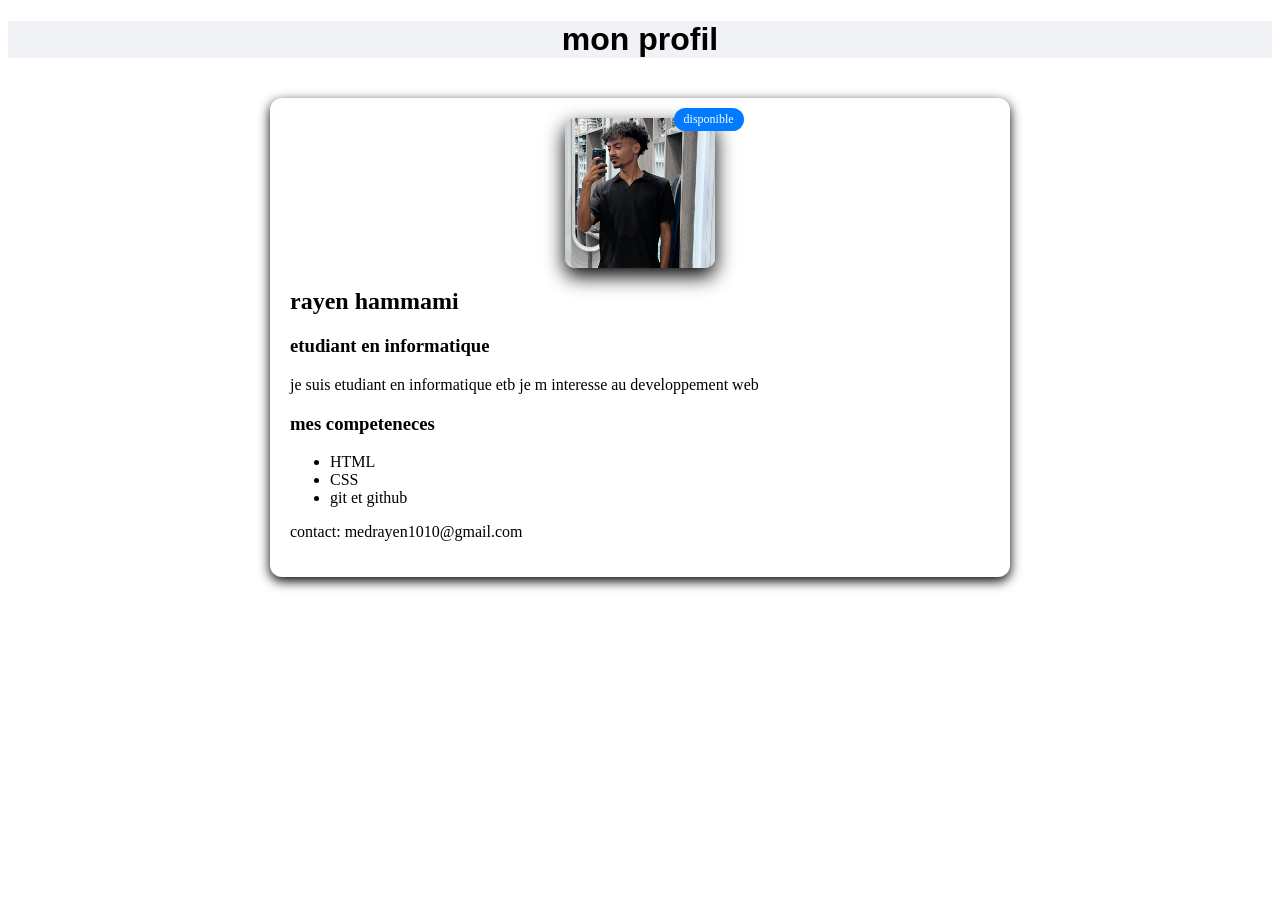
<file: index.html>
<!DOCTYPE html>
<html lang="en">
<head>
    <meta charset="UTF-8">
    <meta name="viewport" content="width=device-width, initial-scale=1.0">
    <title>Document</title>
    <link rel="stylesheet" href="stylei.css">
</head>
<body>
    <h1>mon profil</h1>
    <div class="carte">
        <span class="badge ">disponible </span>
        <img src="unnamed.jpg" alt="photo de profil">
        <h2>rayen hammami</h2>
        <h3>etudiant en informatique </h3>
        <p>
            je suis etudiant en informatique etb je m interesse au developpement web 
        </p>
        <h3>mes competeneces </h3>
        <ul>
            <li>HTML</li>
            <li>CSS</li>
            <li>git et github</li>
        </ul>
        <p>contact: medrayen1010@gmail.com</p>
    </div>
</body>
</html>
</file>
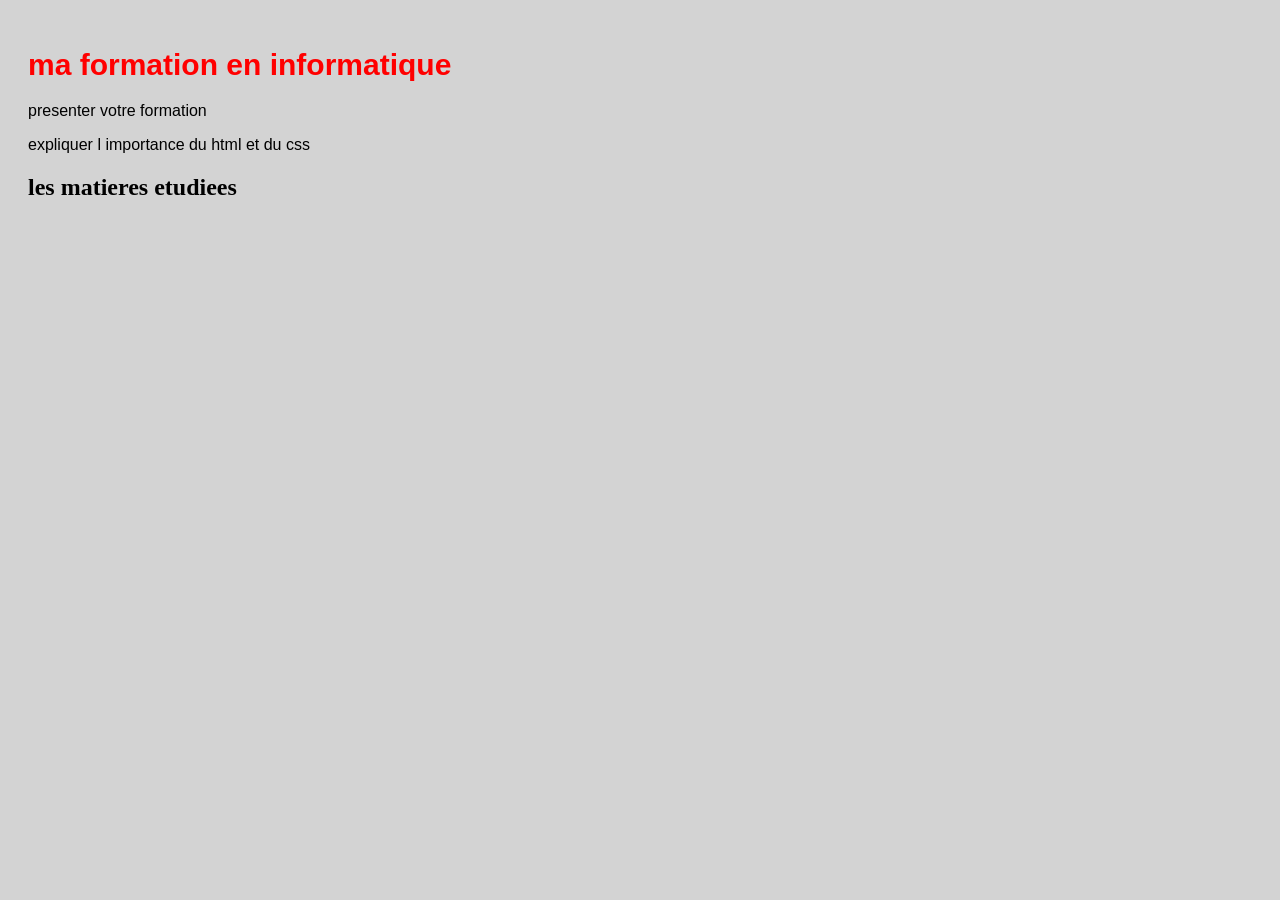
<file: exercice1.html>
<!DOCTYPE html>
<html lang="en">
<head>
    <meta charset="UTF-8">
    <meta name="viewport" content="width=device-width, initial-scale=1.0">
    <title>ma formation en informatique</title>
    <link rel="stylesheet" href="style.css">
</head>
<body>
    <h1>ma formation en informatique</h1>
    <p>presenter votre formation </p>
    <p>expliquer l importance du html et du css</p>
    <h2>les matieres etudiees</h2>
    <ul></ul>
    <ol></ol>
</body>
</html>
</file>
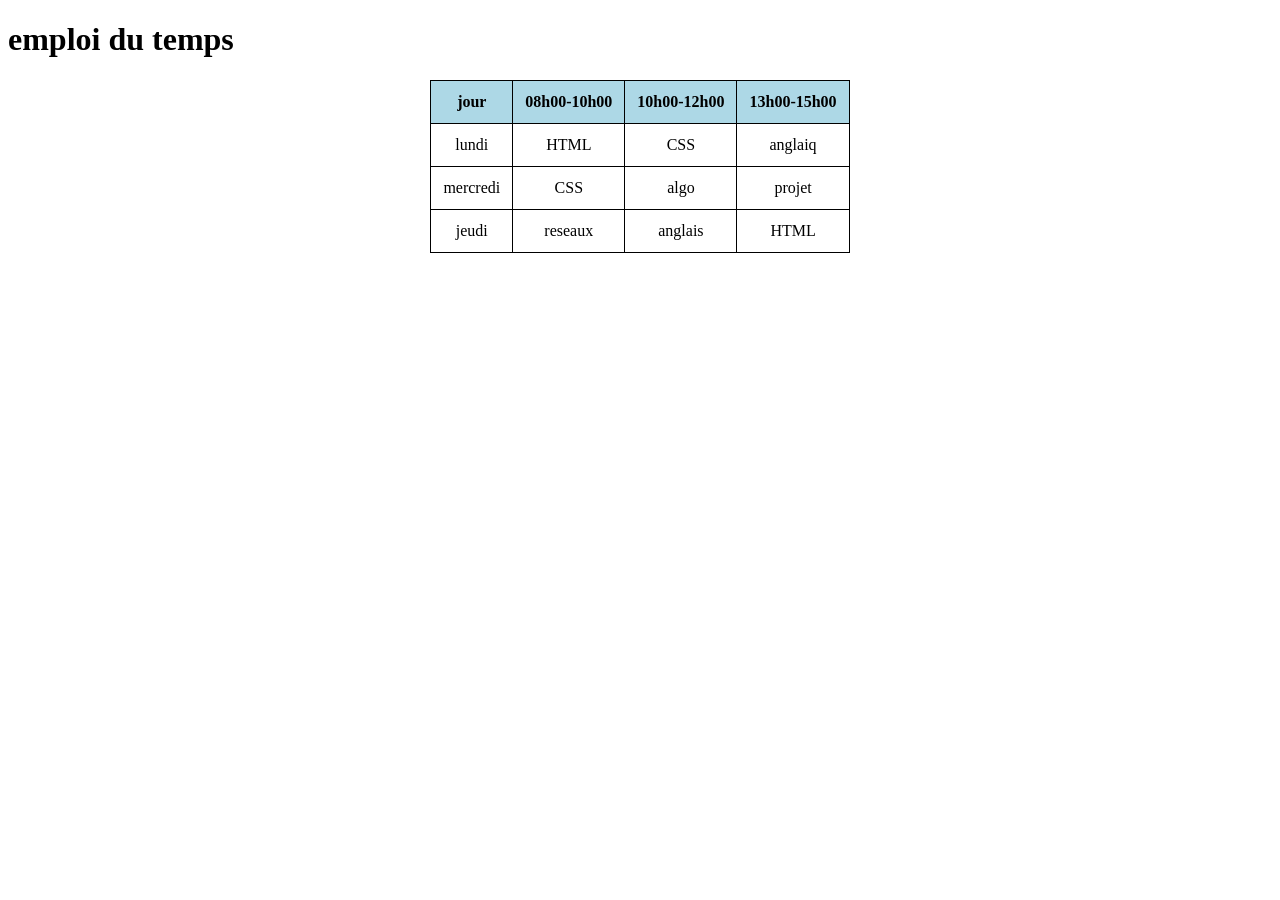
<file: exercice2.html>
<!DOCTYPE html>
<html lang="en">
<head>
    <meta charset="UTF-8">
    <meta name="viewport" content="width=device-width, initial-scale=1.0">
    <title>emploi du temps</title>
    <link rel="stylesheet" href="style1.css">
</head>
<body>  
    <h1>emploi du temps</h1>
    <table>
        <tr>
            <th>jour</th>
            <th>08h00-10h00</th>
            <th>10h00-12h00</th>
            <th>13h00-15h00</th>
        </tr>
        <tr>
            <td>lundi</td>
            <td>HTML</td>
            <td>CSS</td>
            <td>anglaiq</td>
        </tr>
        <tr>
            <td>mercredi</td>
            <td>CSS</td>
            <td>algo</td>
            <td>projet</td>
        </tr>
        <tr>
            <td>jeudi</td>
            <td>reseaux</td>
            <td>anglais</td>
            <td>HTML</td>
        </tr>
    </table>
</body>
</html>
</file>
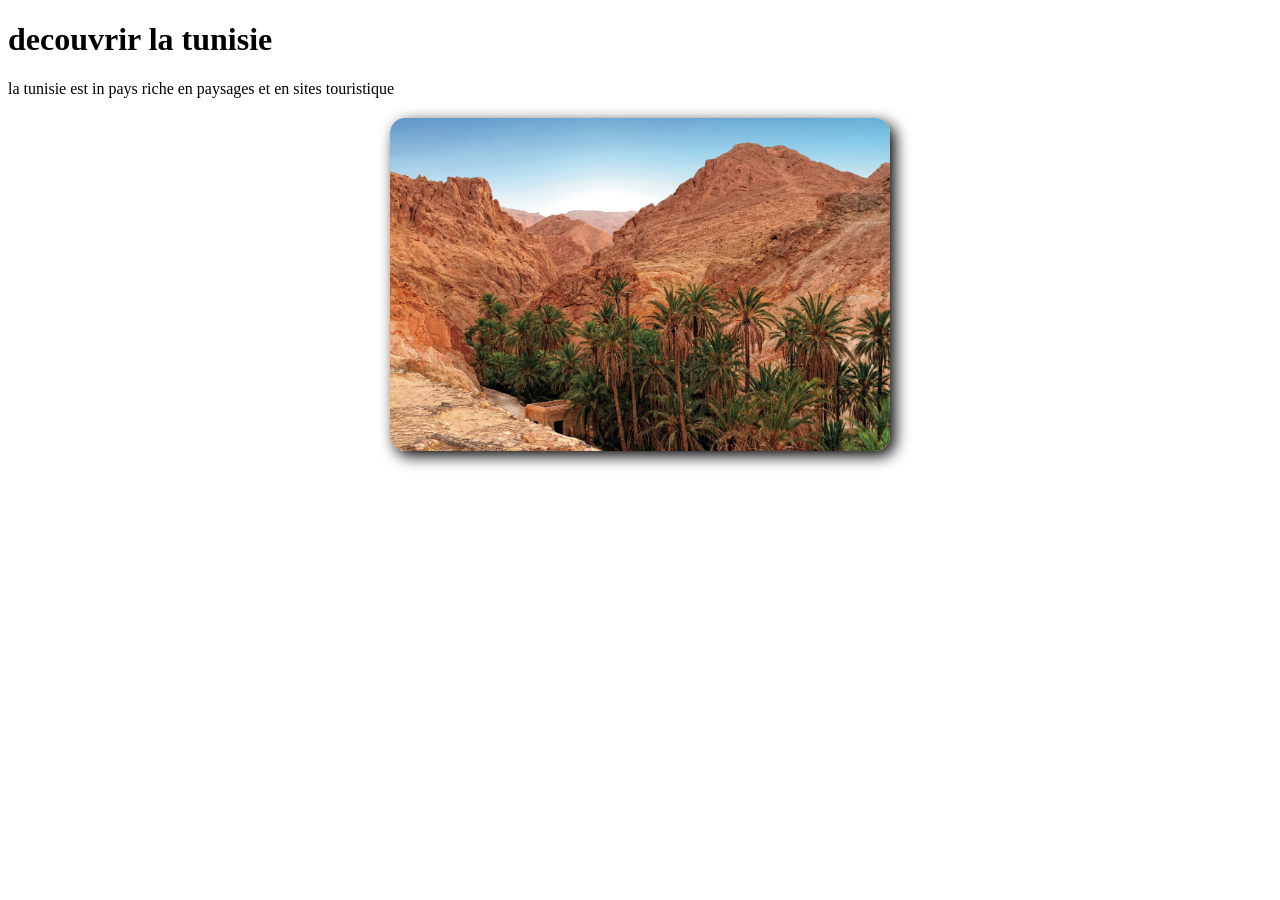
<file: exercice3.html>
<!DOCTYPE html>
<html lang="en">
<head>
    <meta charset="UTF-8">
    <meta name="viewport" content="width=device-width, initial-scale=1.0">
    <title>une distination decouvrir</title>
    <link rel="stylesheet" href="style3.css">
</head>
<body>
    <h1>decouvrir la tunisie </h1>
    <p>
        la tunisie est in pays riche en paysages et en sites touristique 
    </p>
    <img src="tunisie.jpg" alt="">
</body>
</html>
</file>
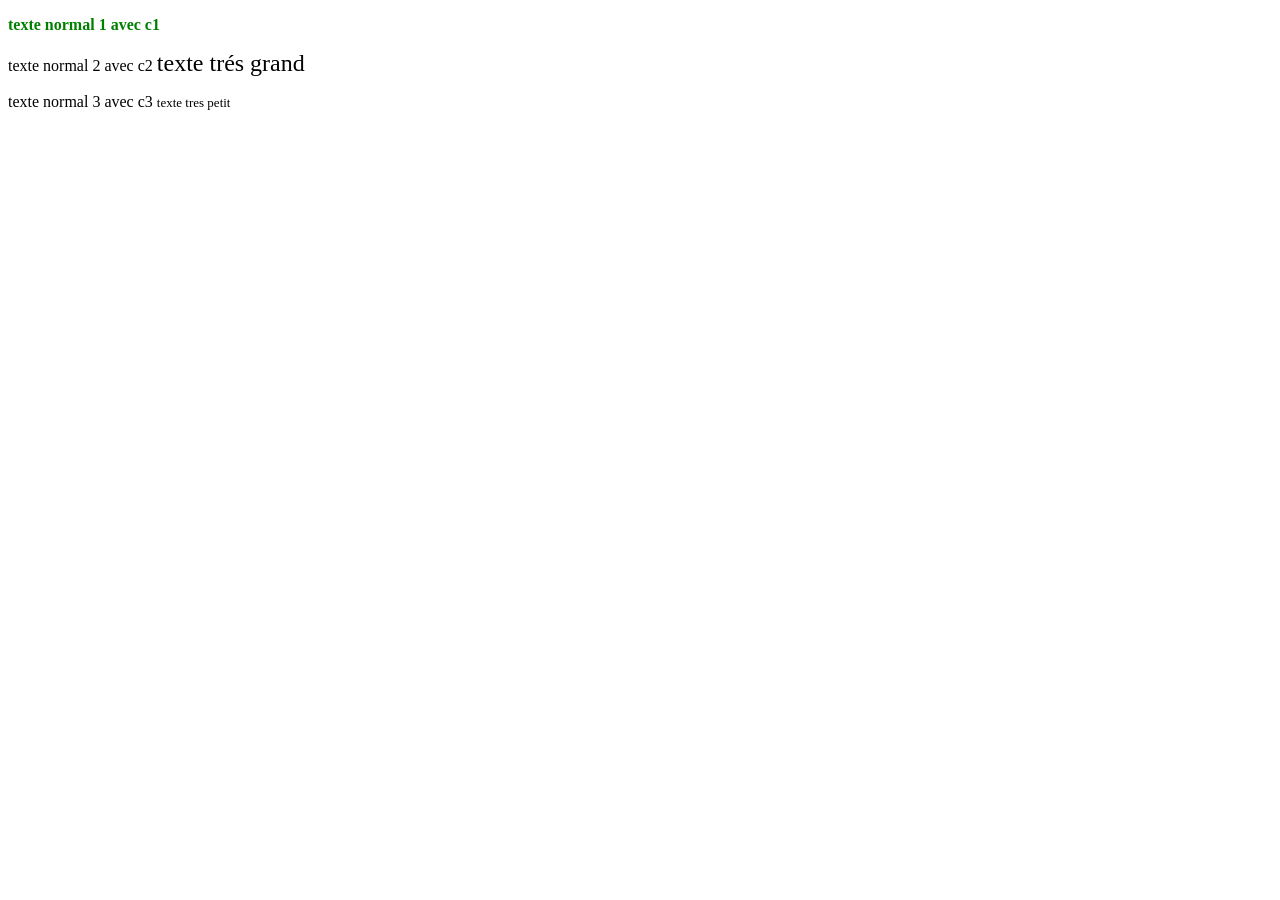
<file: exercie4.html>
<!DOCTYPE html>
<html lang="en">
<head>
    <meta charset="UTF-8">
    <meta name="viewport" content="width=device-width, initial-scale=1.0">
    <title>Document</title>
    <link rel="stylesheet" href="ex4style.css">

</head>
<body>
    <p class="c1">texte normal 1 avec c1</p>
    <p>texte normal 2 avec c2 <span class="c2">texte trés grand </span></p>
    <p>texte normal 3 avec c3 <span class="c3">texte tres petit </span></p>
</body>
</html>
</file>
<file: stylei.css>
h1{
    background-color: #f0f2f5;
    font-family: Arial, Helvetica, sans-serif;
}
h1{
    text-align: center;
}
.carte{
    width: 700px;
    padding: 20px;
    margin: 40px auto;
    border-radius: 12px;
    box-shadow: 0 4px 12px;
    background-color: #ffffff;
    position: relative;
}
.badge{
    position: absolute;
    top: 10px;
  right: 36%;
    background-color: #007bff;
    color: #fff;
    padding: 4px 10px;
    border-radius: 20px;
    font-size: 12px;
}
img {
    max-width: 150px;
    width: 100%;
    border-radius: 10px;
    box-shadow: 0 8px 20px black;
    margin: auto;
    display: block;
}
</file>
<file: style.css>
body{
    background-color: lightgray;
    padding: 20px;
}
h1{
    color: red;
    font-size: 30px;
    font-family: Arial, Helvetica, sans-serif;
}
p{
    font-size: 16px;
    font-family: Arial, Helvetica, sans-serif;
}
ul,ol{
    margin: 20px;
}
</file>
<file: style1.css>
table{
    border: 1px solid black ;
    border-collapse: collapse;
    margin: auto;
}
th,td{
    border: 1px solid black;
    text-align: center;
    padding: 12px;
}
th{
    background-color: lightblue;
}
tr:hover{
    background-color: lightgray;
}
</file>
<file: style3.css>
img{
    width: 500px;
    max-width: 100%;
    height: auto;
    border-radius: 15px;
    box-shadow: 5px 5px 15px ;
    margin: 20px auto;
    transition: transform 0.3s;
    display: block;
}
img:hover{
    transform: scale(1.05);
}
</file>
<file: ex4style.css>
.c1{
    font-weight: bold;
    color: green;
}
.c2{
    font-size: x-large;
}
.c3{
    font-size: small ;
}
</file>
